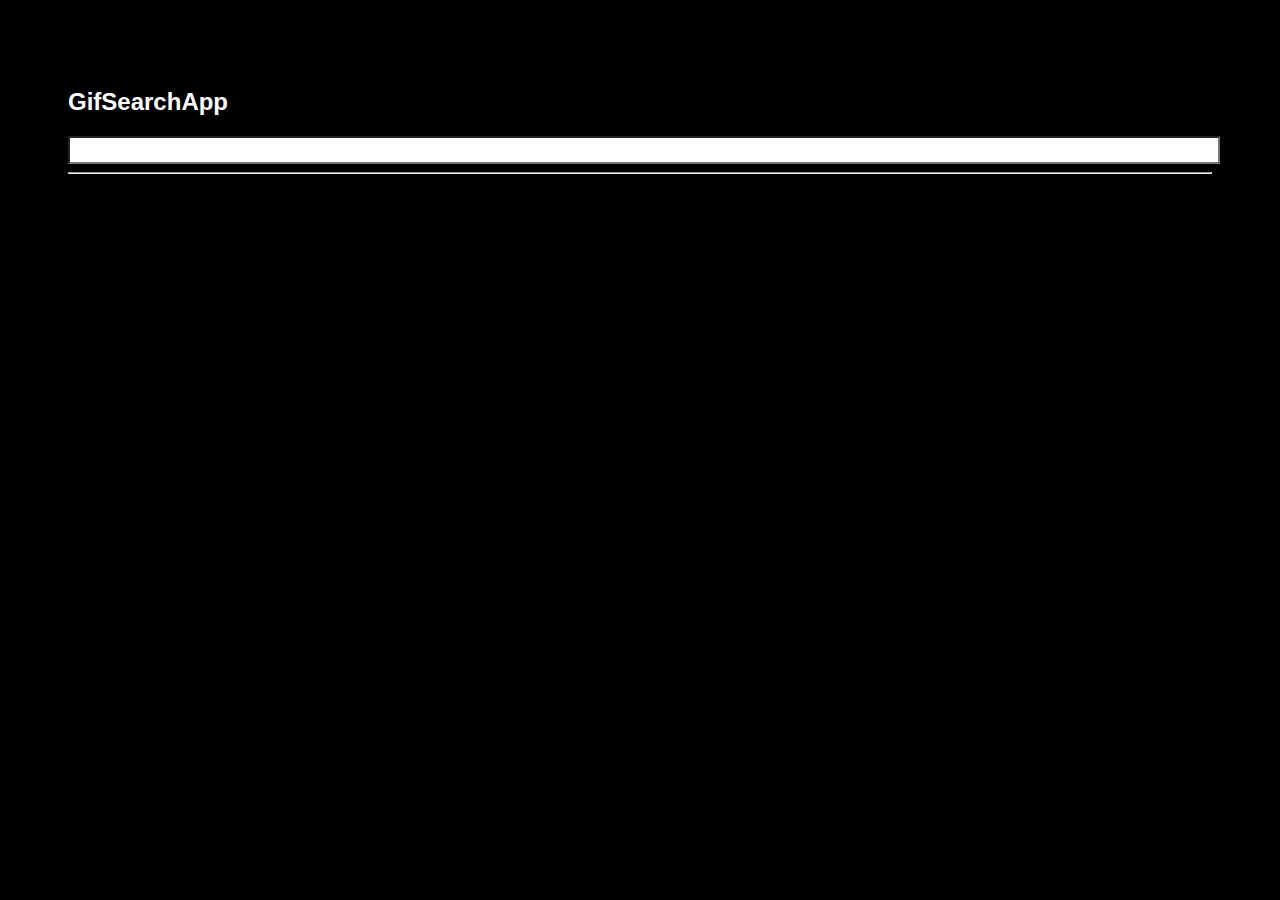
<file: docs/index.html>
<!doctype html>
<html lang="en">

<head>
    <meta charset="utf-8" />
    <link rel="icon" href="./favicon.ico" />
    <meta name="viewport" content="width=device-width,initial-scale=1" />
    <meta name="theme-color" content="#000000" />
    <meta name="description" content="Web site created using create-react-app" />
    <link rel="apple-touch-icon" href="./logo192.png" />
    <link rel="manifest" href="./manifest.json" />

    <head>
        <link rel="stylesheet" href="https://cdnjs.cloudflare.com/ajax/libs/animate.css/4.1.1/animate.min.css" />
        <link href="./static/css/main.62278da6.chunk.css" rel="stylesheet">
    </head>
    <title>Gif Search App Daniel Carrasco</title>
</head>

<body><noscript>You need to enable JavaScript to run this app.</noscript>
    <div id="root"></div>
    <script>!function (e) { function r(r) { for (var n, i, l = r[0], f = r[1], a = r[2], c = 0, s = []; c < l.length; c++)i = l[c], Object.prototype.hasOwnProperty.call(o, i) && o[i] && s.push(o[i][0]), o[i] = 0; for (n in f) Object.prototype.hasOwnProperty.call(f, n) && (e[n] = f[n]); for (p && p(r); s.length;)s.shift()(); return u.push.apply(u, a || []), t() } function t() { for (var e, r = 0; r < u.length; r++) { for (var t = u[r], n = !0, l = 1; l < t.length; l++) { var f = t[l]; 0 !== o[f] && (n = !1) } n && (u.splice(r--, 1), e = i(i.s = t[0])) } return e } var n = {}, o = { 1: 0 }, u = []; function i(r) { if (n[r]) return n[r].exports; var t = n[r] = { i: r, l: !1, exports: {} }; return e[r].call(t.exports, t, t.exports, i), t.l = !0, t.exports } i.m = e, i.c = n, i.d = function (e, r, t) { i.o(e, r) || Object.defineProperty(e, r, { enumerable: !0, get: t }) }, i.r = function (e) { "undefined" != typeof Symbol && Symbol.toStringTag && Object.defineProperty(e, Symbol.toStringTag, { value: "Module" }), Object.defineProperty(e, "__esModule", { value: !0 }) }, i.t = function (e, r) { if (1 & r && (e = i(e)), 8 & r) return e; if (4 & r && "object" == typeof e && e && e.__esModule) return e; var t = Object.create(null); if (i.r(t), Object.defineProperty(t, "default", { enumerable: !0, value: e }), 2 & r && "string" != typeof e) for (var n in e) i.d(t, n, function (r) { return e[r] }.bind(null, n)); return t }, i.n = function (e) { var r = e && e.__esModule ? function () { return e.default } : function () { return e }; return i.d(r, "a", r), r }, i.o = function (e, r) { return Object.prototype.hasOwnProperty.call(e, r) }, i.p = "/"; var l = this["webpackJsonpintro-js"] = this["webpackJsonpintro-js"] || [], f = l.push.bind(l); l.push = r, l = l.slice(); for (var a = 0; a < l.length; a++)r(l[a]); var p = f; t() }([])</script>
    <script src="./static/js/2.a8a48e9b.chunk.js"></script>
    <script src="./static/js/main.d740109a.chunk.js"></script>
</body>

</html>
</file>
<file: docs/static/css/main.62278da6.chunk.css>
*{font-family:Arial,Helvetica,sans-serif;background-color:#000;color:#fff}body{padding:60px}input{background-color:#fff;color:grey;font-size:1.2rem;width:100%}.card{align-content:center;border:1px solid grey;border-radius:6px;margin-bottom:10px;margin-right:10px;overflow:hidden}.card p{padding:5px;text-align:center}.card img{max-height:200px}.cardGrid{display:flex;flex-direction:row;flex-wrap:wrap}
/*# sourceMappingURL=main.62278da6.chunk.css.map */
</file>
